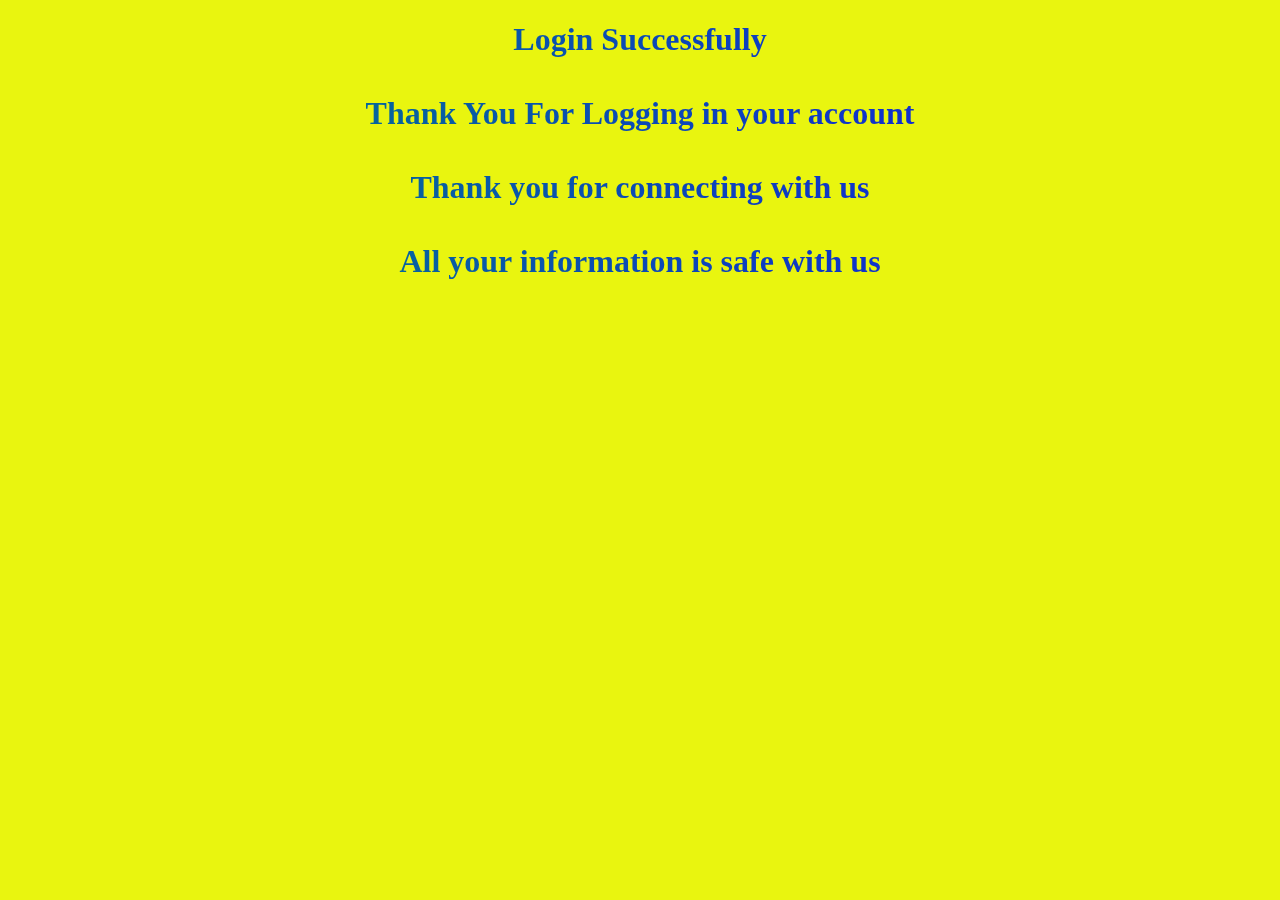
<file: login.html>
<!DOCTYPE html>
<html lang="en">
<head>
    <meta charset="UTF-8">
    <meta http-equiv="X-UA-Compatible" content="IE=edge">
    <meta name="viewport" content="width=device-width, initial-scale=1.0">
    <title>Login Panel</title>

    <style>
        body {
            background-color: rgb(233, 245, 15); /* Light gray background */
        }
        h1 {
            background: linear-gradient(to right, #00897b, #160bef);
            background-clip: text;
            -webkit-background-clip: text;
            color: transparent;
            font-size: 2em;
            text-align: center;
        }
    </style>

</head>
<body>

    <h1>
        Login Successfully <br> <br>
        Thank You For Logging in your account <br> <br>
        Thank you for connecting with us <br> <br>
        All your information is safe with us <br> <br>
    </h1>

</body>
</html>
</file>
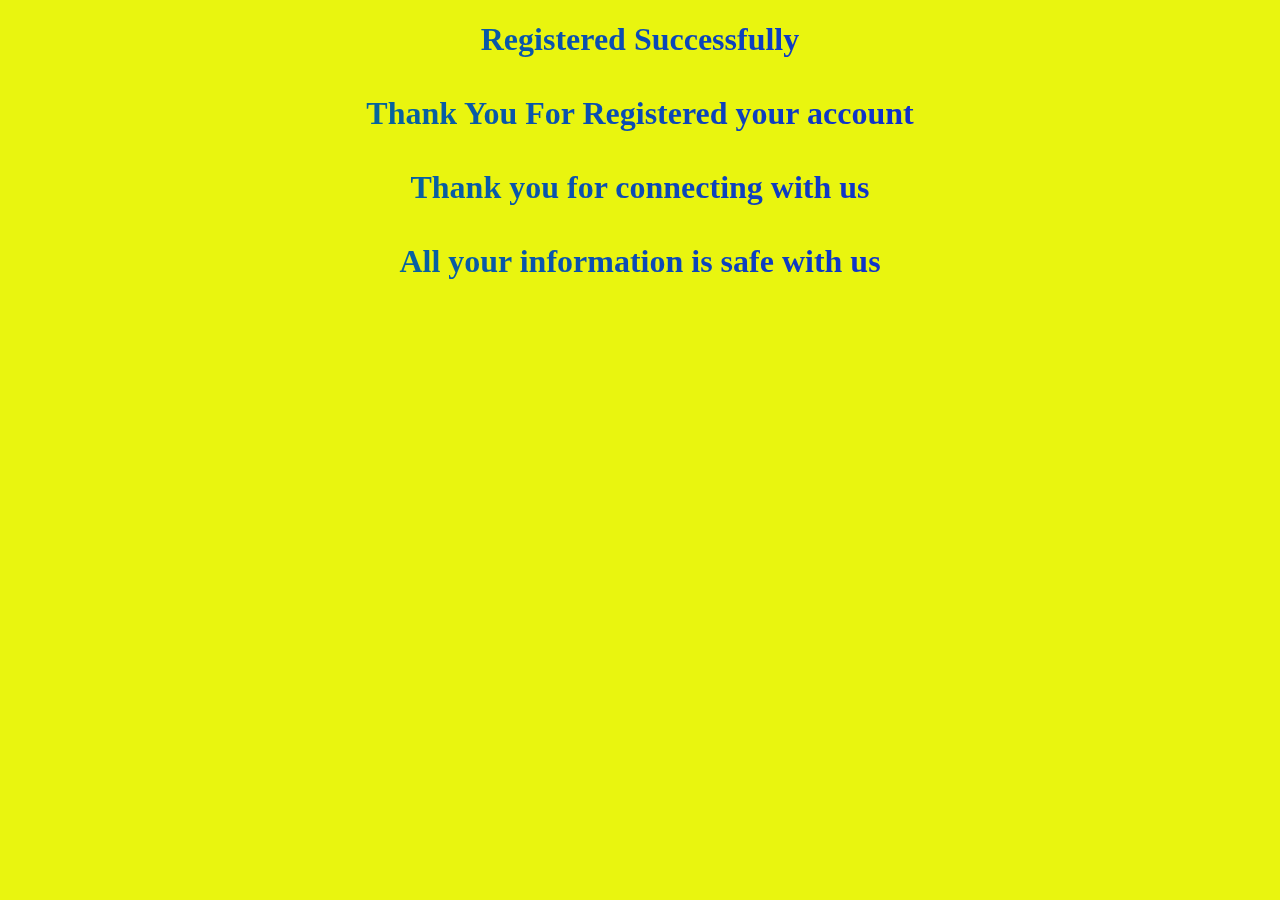
<file: registered.html>
<!DOCTYPE html>
<html lang="en">
<head>
    <meta charset="UTF-8">
    <meta http-equiv="X-UA-Compatible" content="IE=edge">
    <meta name="viewport" content="width=device-width, initial-scale=1.0">
    <title>Register Panel</title>

    <style>
        body {
            background-color: rgb(233, 245, 15); /* Light gray background */
        }
        h1 {
            background: linear-gradient(to right, #00897b, #160bef);
            background-clip: text;
            -webkit-background-clip: text;
            color: transparent;
            font-size: 2em;
            text-align: center;
        }
    </style>

</head>
<body>

    <h1>
        Registered Successfully <br> <br>
        Thank You For Registered your account <br> <br>
        Thank you for connecting with us <br> <br>
        All your information is safe with us <br> <br>
    </h1>

</body>
</html>
</file>
